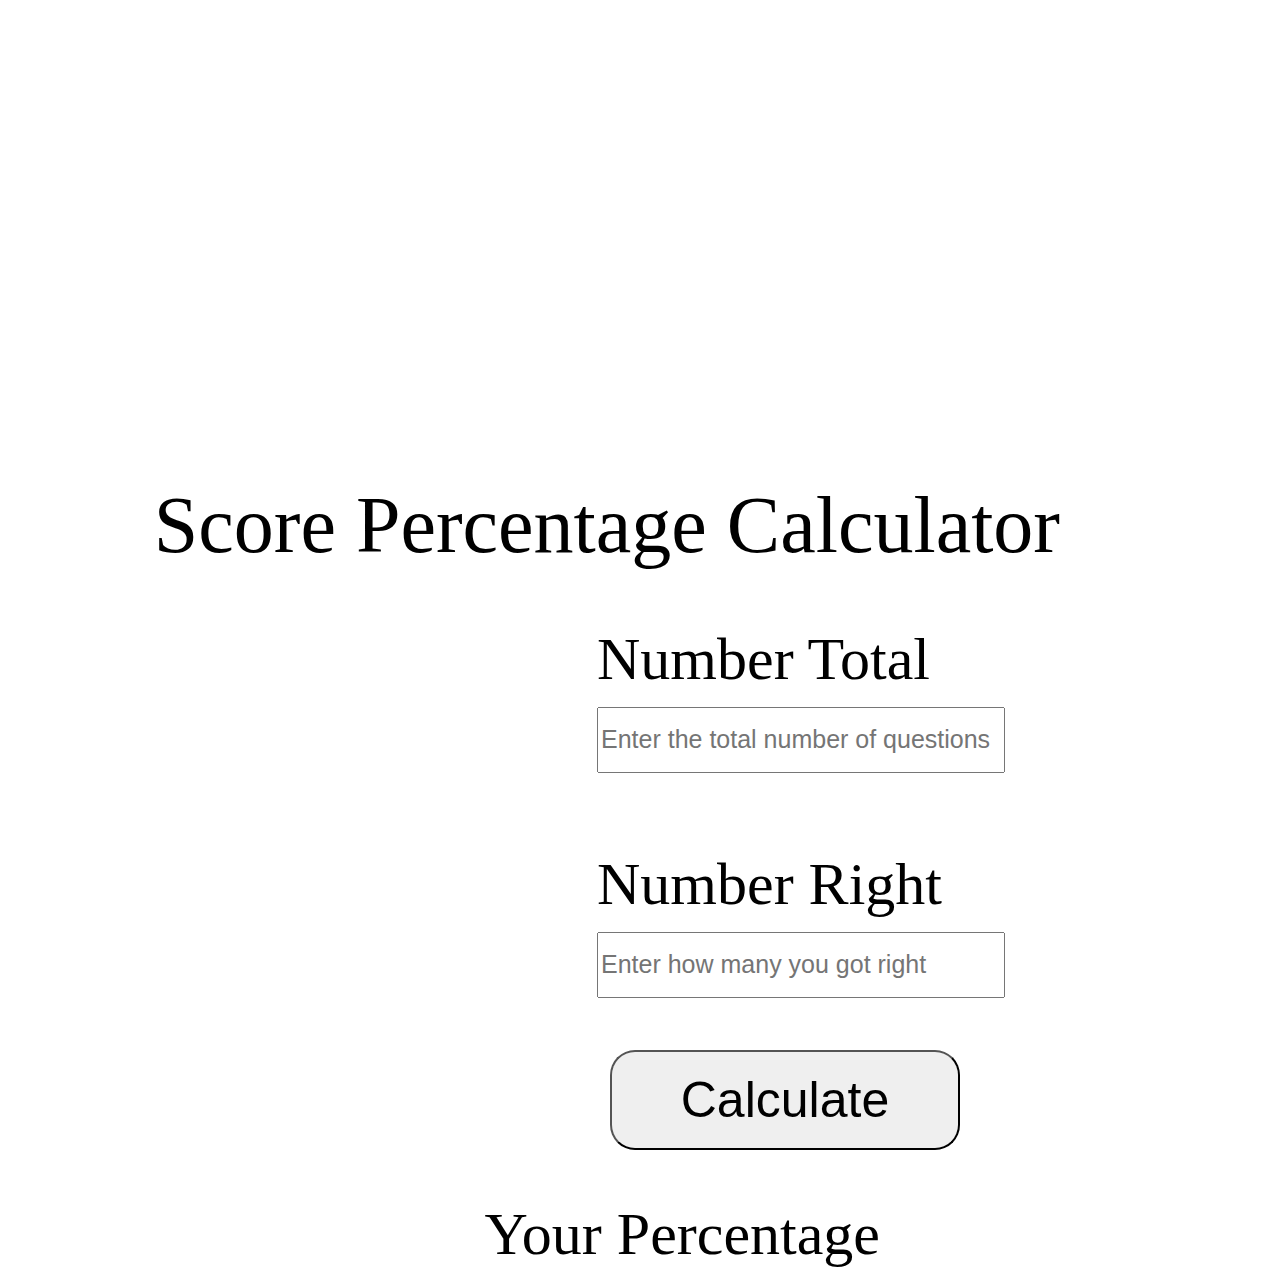
<file: index.html>
<!DOCTYPE html>
<html>

<head>
  <link rel="stylesheet" href="style.css">
  <title>Rubens Web Page</title>
</head>

<body>
    <p id="ScoreCalc">
        Score Percentage Calculator 
    </p>
    <div id="div1">
    <label id="TotalNum">
        Number Total
    </label><br>
    <input id="TextBox1"type="text" placeholder="Enter the total number of questions">
</div>
<div id="div2">
    <label id="NumRight">
        Number Right
    </label><br>
    <input id="TextBox2" type="text" placeholder="Enter how many you got right">
</div>    
   
<label id ="BlankLabel">Your Percentage</label>
<button id="Button">Calculate </button>

<script src="main.js"></script>
</body>

</html>
</file>
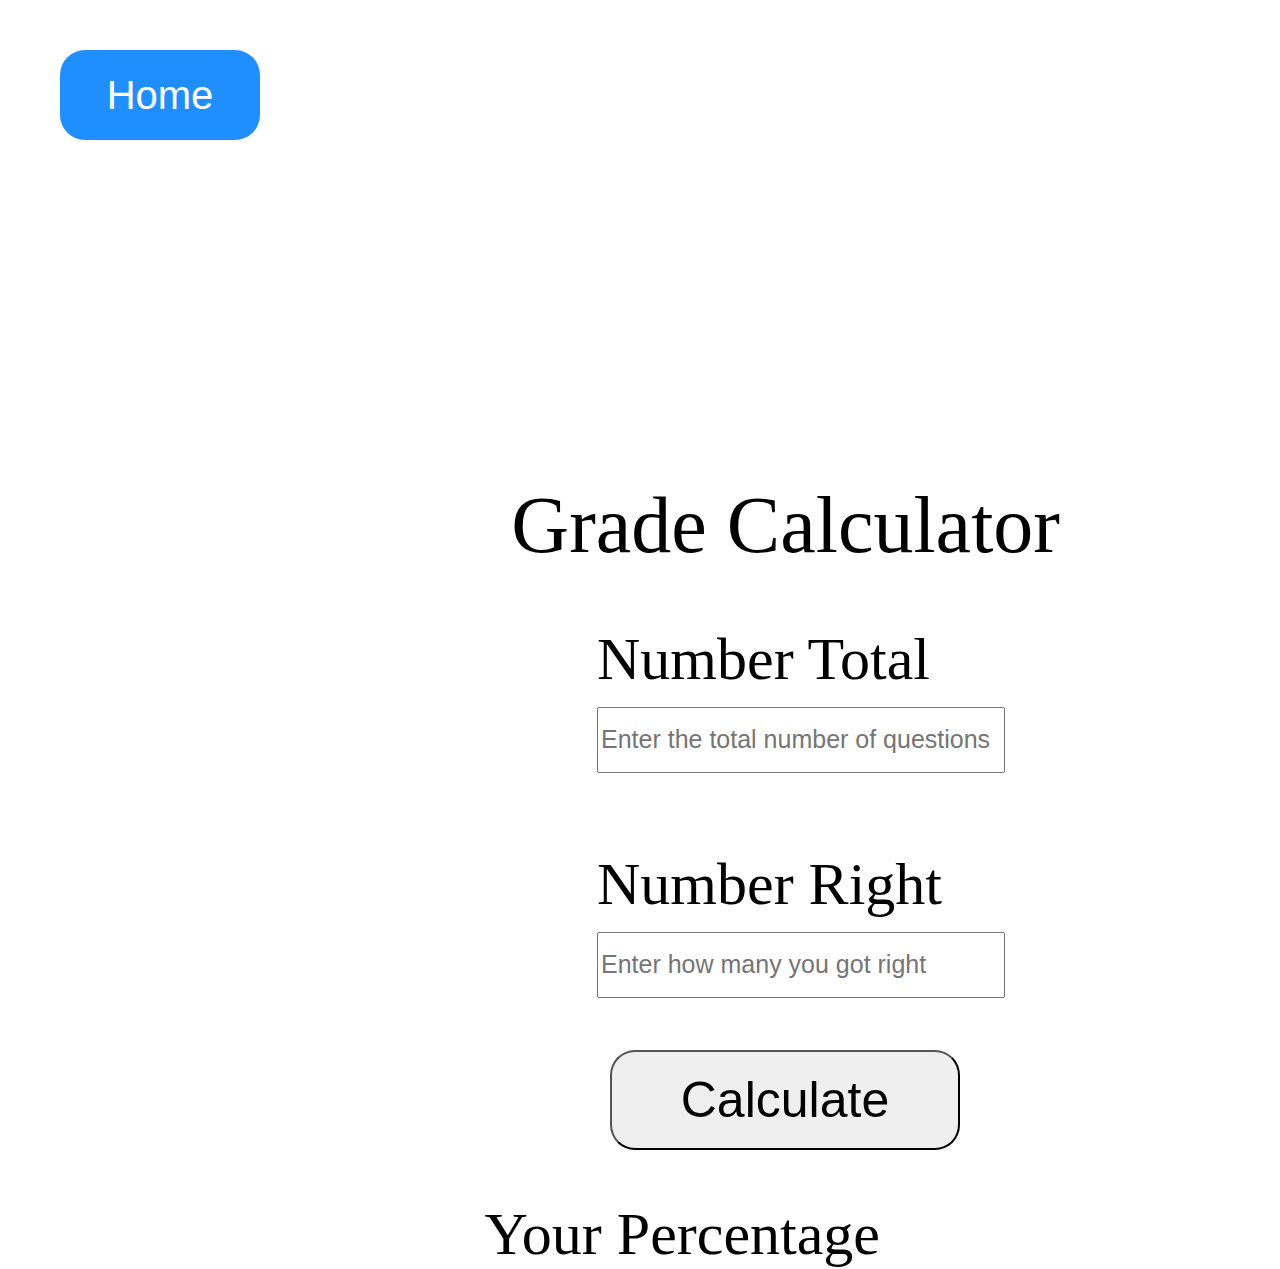
<file: gradeCal.html>
<!DOCTYPE html>
<html>

<head>
  <link rel="stylesheet" href="style.css">
  <title>Rubens Web Page</title>
</head>

<body>
    <p id="ScoreCalc">
        Grade Calculator 
    </p>
    <div id="div1">
    <label id="TotalNum">
        Number Total
    </label><br>
    <input id="TextBox1"type="text" placeholder="Enter the total number of questions">
</div>
<div id="div2">
    <label id="NumRight">
        Number Right
    </label><br>
    <input id="TextBox2" type="text" placeholder="Enter how many you got right">
</div>    
   
<label id ="BlankLabel">Your Percentage</label>
<button id="Button">Calculate </button>

    <a href="index.html">
        <button id="homeButton">Home</button>
    </a>

<script src="main.js"></script>
</body>

</html>
</file>
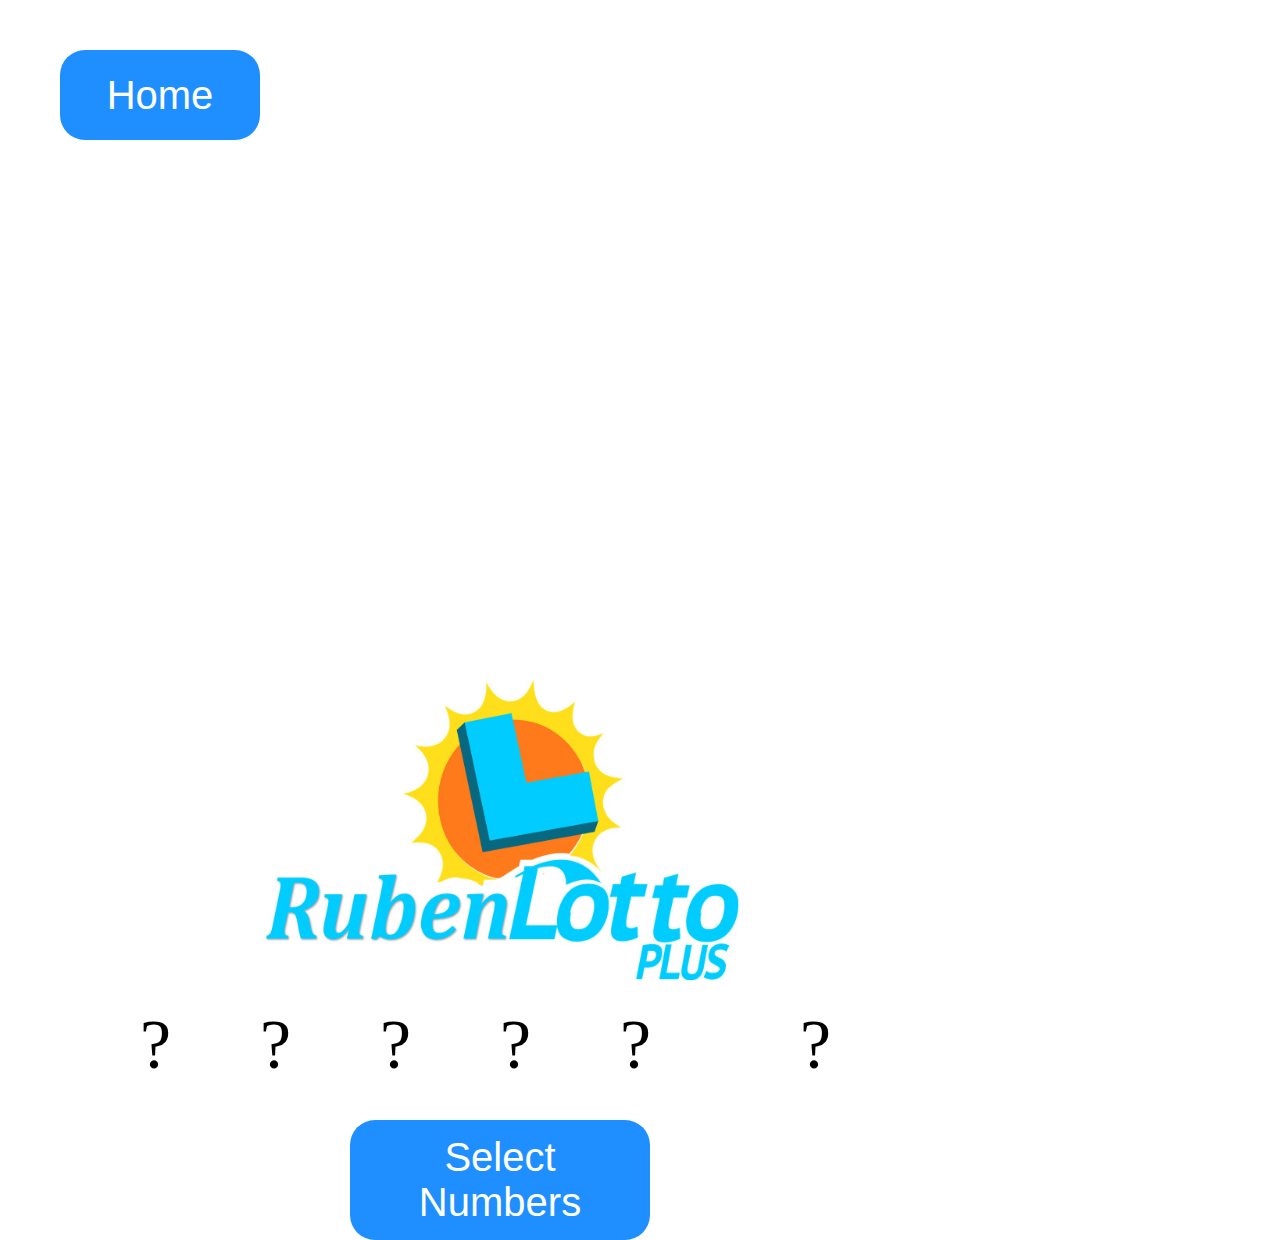
<file: superLotto.html>
<!DOCTYPE html>
<html>

<head>
  <link rel="stylesheet" href="style.css">
  <title>Rubens Web Page</title>
</head>

<body>
   
    
 <div id="lottoNumbers">
  <label id="num1">?</label>
  <label id="num2">?</label>
  <label id="num3">?</label>
  <label id="num4">?</label>
  <label id="num5">?</label>
  <label id="Mega">?</label>
</div>
 


<button id="ButtonLotto">Select Numbers</button>
<img id="RubenLogo"src="RubenLotteryMeme.jpg" alt="Meme">

<a href="index.html">
    <button id="homeButton">Home</button>
    
</a>
<script src="main2.js"></script>

</body>

</html>
</file>
<file: style.css>
#ScoreCalc{
    position: absolute ;
    font-size: 80px;
    right: 220px;
    top: 400px;
}
#div1{
    position: absolute;
    font-size: 60px;
    right: 275px;
    top: 625px;
}
#TextBox1{
    font-size: 25px;
    height:60px;
    width: 400px;
}
    

#div2{
    position: absolute;
    font-size: 60px;
    right: 275px;
    top: 850px;
    
}
#TextBox2{
    font-size: 25px;
    height:60px;
    width: 400px;
}
#Button{
    position: absolute;
    height : 100px;
    width: 350px;
    font-size: 50px;
    right: 320px;
    top: 1050px;
    border-radius: 25px;
}
#BlankLabel{
    position: absolute;
    border: 50px;
    font-size: 60px;
    right: 400px;
    top: 1200px;
}
#gradeCalc{
    position: absolute;
    top: 100px;
    left: 100px;
    width: 220px;
    height: 220px;
}
#homeButton{
    
    position: absolute;
    background-color: hsl(210, 100%, 56%); /* Blue background */
    border: none; /* Remove borders */
    color: white; /* White text */
    padding: 12px 16px; /* Some padding */
    font-size: 16px; /* Set a font size */
    cursor: pointer; /* Mouse pointer on hover */
    border-radius: 25px;
    height : 90px;
    width: 200px;
    top: 50px;
    left: 60px;
    font-size: 40px;
}
#Lotto{
    position: absolute;
    top: 100px;
    left: 400px;
    width: 220px;
    height: 220px;
}
#ButtonLotto{
    position: absolute;
    background-color: hsl(210, 100%, 56%); /* Blue background */
    border: none; /* Remove borders */
    color: white; /* White text */
    padding: 12px 16px; /* Some padding */
    font-size: 16px; /* Set a font size */
    cursor: pointer; /* Mouse pointer on hover */
    border-radius: 25px;
    height : 120px;
    width: 300px;
    top: 100px;
    left: 60px;
    font-size: 40px;
}
#num1 {
    position: absolute;
    font-size: 70px;
    top: 1025px;
    left: 340px;
  }
  
  #num2 {
    position: absolute;
    font-size: 70px;
    top: 1025px;
    left: 460px;
  }
  
  #num3 {
    position: absolute;
    font-size: 70px;
    top: 1025px;
    left: 580px;
  }
  #num4 {
    position: absolute;
    font-size: 70px;
    top: 1025px;
    left: 700px;
  }
  
  #num5 {
    position: absolute;
    font-size: 70px;
    top: 1025px;
    left: 820px;
  }
  
  #Mega{
    position: absolute;
    font-size: 70px;
    top: 1025px;
    left: 1000px;
    
  }
  
  #ButtonLotto{
    position: absolute;
    top: 1120px;
    left: 350px;
  }
  #RubenLogo{
    position: absolute;
    top: 680px;
    left: 250px;
    width: 500px;
    height: 300px;
  }
  #Youtube{
    position: absolute;
    top: 100px;
    left: 700px;
    width: 220px;
    height: 220px;
  }
  #Instagram{
    position: absolute;
    top: 400px;
    left: 100px;
    width: 220px;
    height: 220px;
  }
#lottoNumbers{
  position: absolute;
  
  top: -20px;
  left: -200px;

}
</file>
